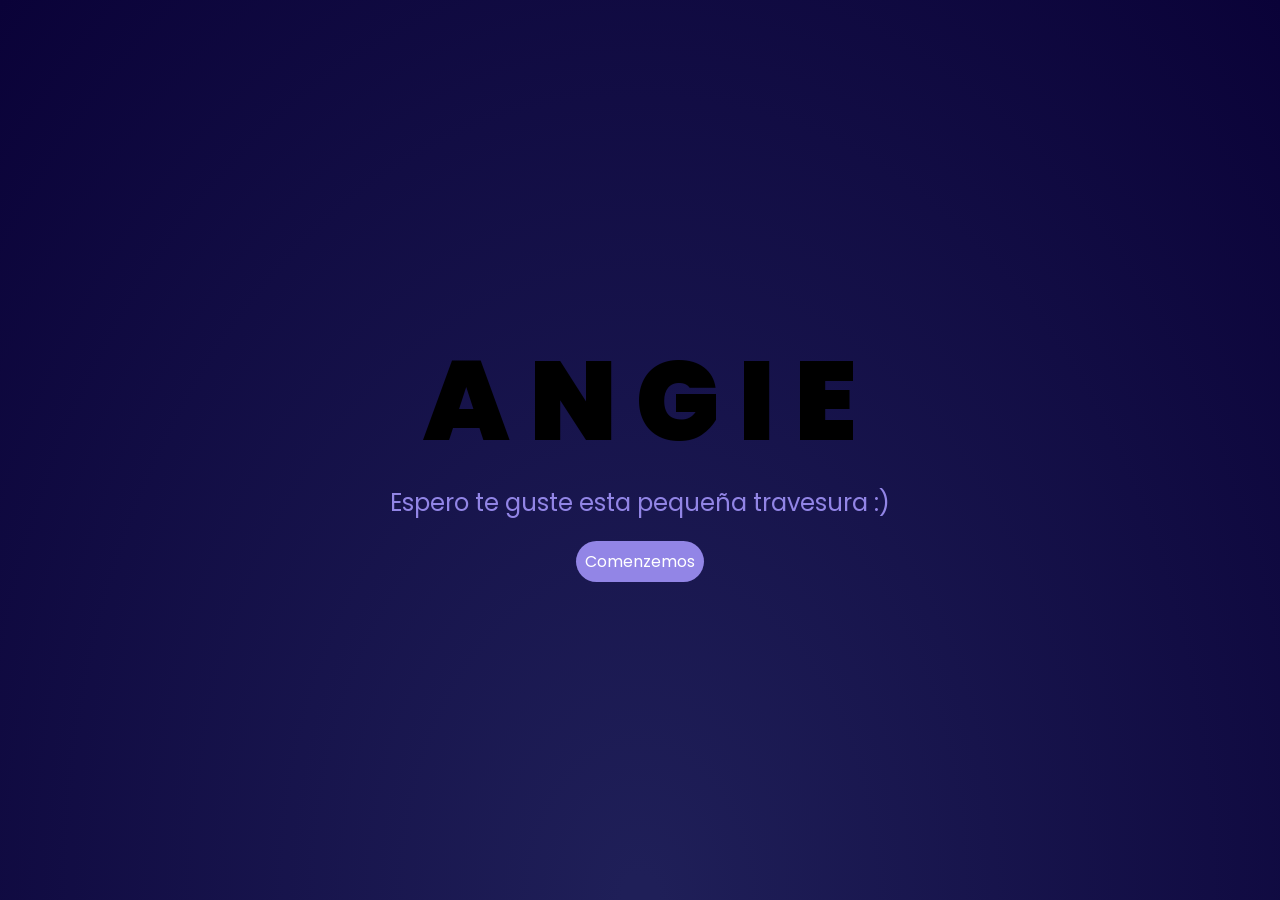
<file: index.html>
<!DOCTYPE html>
<html lang="es">

<head>
    <meta charset="UTF-8">
    <meta http-equiv="X-UA-Compatible" content="IE=edge">
    <meta name="viewport" content="width=device-width, initial-scale=1.0">
    <link rel="stylesheet" href="css/style.css">
    <link rel="icon" href="img/flowers.png" type="image/x-icon">
    <title>Flowers</title>
</head>

<body>
    
    <div class="greetings">
        <span>A</span>
        <span>N</span>
        <span>G</span>
        <span>I</span>
        <span>E</span>
    </div>
    <div class="description">
        <span>Espero te guste esta pequeña travesura :)</span>
    </div>
    <div class="button">
        <button class="botones">
            <a href="flower.html" style="color: #fff;">Comenzemos</a>
        </button>
    </div>
    

</body>

</html>
</file>
<file: css/style.css>
@import url('https://fonts.googleapis.com/css2?family=Poppins:ital,wght@0,500;1,900&display=swap');
*{
    font-family: 'Poppins',cursive;
}
body{
    /*color: azure;
    width: 100%;
    height: 82vh;
    display: flex;
    */flex-direction: column; /*
    align-items: center;
    justify-content: center;
    background-color: rgb(18, 7, 77);*/
    background: radial-gradient(ellipse at bottom, #1f1f58 2%, #0a0238);
    margin: 0;
    padding: 0;
    display: flex;
    justify-content: center;
    align-items: center;
    min-height: 100vh;
    /* padding-top: -30; */
}


/*.stars {
    position: fixed;
    height: 200vh;
    width: 4px;
    height: 3px;
    background: transparent;
    box-shadow: 
      1000px 2000px #fff, 1200px 800px #fff, 150px 600px #fff, 
      800px 300px #fff, 950px 1200px #fff, 300px 900px #fff,
      400px 400px #fff, 600px 1600px #fff, 1400px 200px #fff;
    animation: animStars 50s linear infinite;
}

@keyframes animStars {
    from { transform: translateY(0px); }
    to { transform: translateY(-2000px); }
}*/


.description{
    color:#9285e6
}

.botones{
    padding: 9px;
    border-radius: 80px;
    background-color: transparent;
    border: none;
}

.botones a{

    background-color: #9285e6;
    padding: 9px;
    border-radius: 80px;
    -webkit-border-radius: 80px;
    -moz-border-radius: 80px;
    -ms-border-radius: 80px;
    -o-border-radius: 80px;*/

}

.botones a:focus{
    background-color: rgb(25, 25, 112);
}

.greetings{
    font-size: 7rem;
    font-weight: 900;
}
.greetings > span{
    animation: glow 2.5s ease-in-out infinite;
}
@keyframes glow{
    0%, 100%{
        color: #191970;
        text-shadow: 0 0 12px #fff, 0 0 50px #fff, 0 0 100px #39c6d6;
    }
    10%, 90%{
        color: #9285e6;
        text-shadow: none;
    }
}
.greetings > span:nth-child(2){
    animation-delay: .2s ;
}
.greetings > span:nth-child(3){
    animation-delay: .4s ;
}
.greetings > span:nth-child(4){
    animation-delay: .6s;
}
.greetings > span:nth-child(5){
    animation-delay: .8s;
}
.greetings > span:nth-child(6){
    animation-delay: 1s;
}

.description{
    font-size: 1.5rem;
    margin-bottom: 20px;
}

.button a{
    text-decoration: none;
    font-size: 1rem;
    color: #111;
}

@media screen and (max-width:574px){
    .greetings{
        display: block;
        font-size: 4rem;
        font-weight: 800;
        text-align: center;
    }
    .description{
        font-size: 2rem;
    }
    
    .button a{
        font-size: 1rem;
    }
}
</file>
